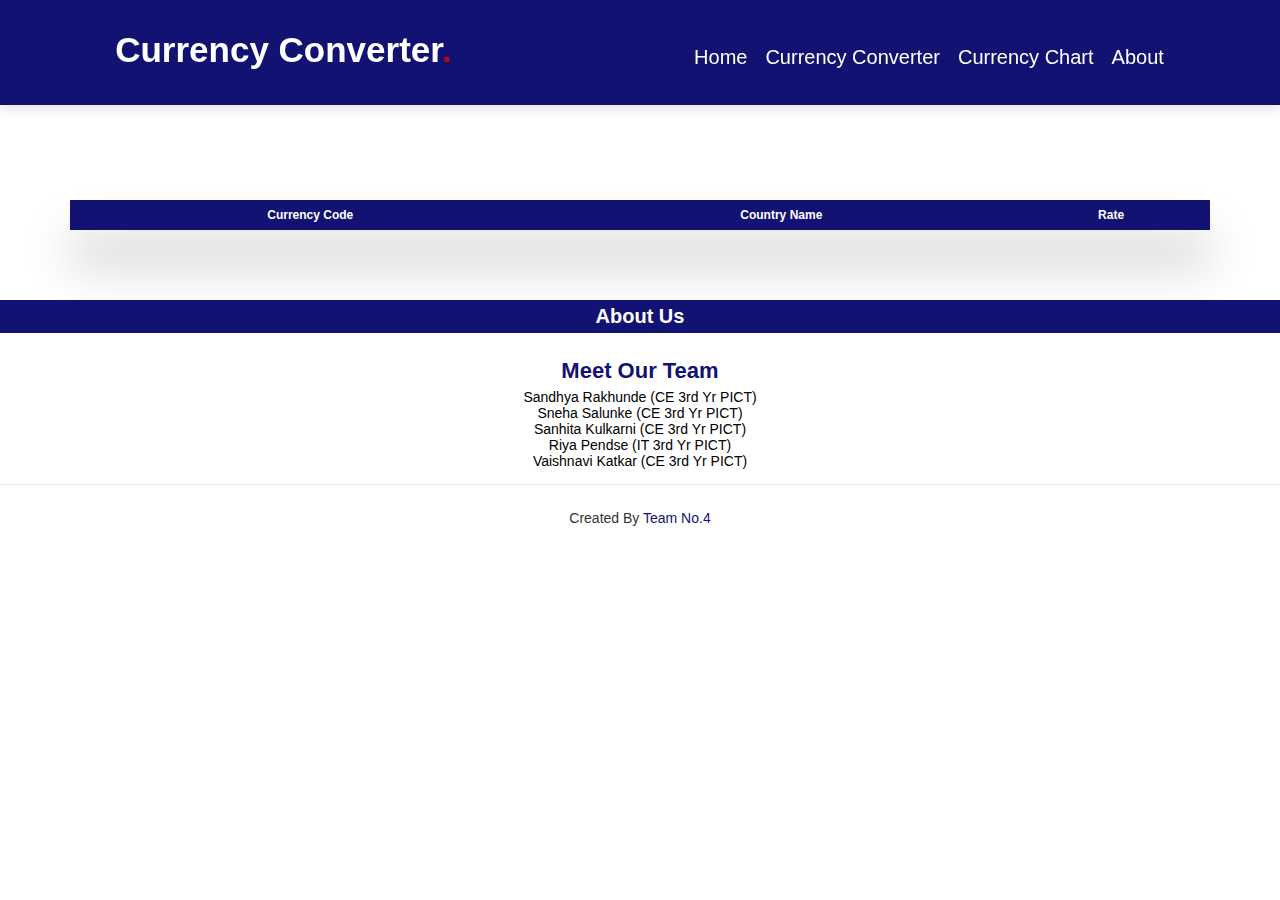
<file: index.html>
<!DOCTYPE html>
<html lang="en">

<head>
    <meta charset="UTF-8">
    <meta http-equiv="X-UA-Compatible" content="IE=edge">
    <meta name="viewport" content="width=device-width, initial-scale=1.0">
    <title>CurrencyConverter</title>
    <link rel="sheet" href="index.js">
    <link rel="stylesheet" href="index.css">
</head>

<body>

    <!-- header section starts  -->
    <header>

        <a href="#" class="logo">Currency Converter<span>.</span></a>
    
        <nav class="navbar" id="myTopNav">
            <a href="./index.html" class="active">Home</a>
            <a href="./Converter.html">Currency Converter</a>
            <a href="./chart.html">Currency Chart</a>
            <a href="#about">About</a>
            <a href="javascript:void(0);" class="icon" onclick="myFunction()">
                <i class="fa fa-bars"></i>
            </a>
        </nav>
    
    </header>
    <!-- header section ends -->

    <!-- for table -->
<!-- <h2 class="aboveTableHead">Live Currency rates with respect to USD</h2> -->
    <form method="post" name="sample">
        <!-- <h2 class="aboveTableHead">Live Currency rates with respect to USD</h2> -->
        <div id="root">
            <table id="mytable">
                <thead>
                    <th>Currency code</th>
                    <th>Country Name</th>
                    <th>Rate</th>
                </thead>
                <tbody>

                </tbody>

            </table>
        </div>
    </form>

    <script>
        var myHeaders = new Headers();
        myHeaders.append("apikey", "kXd0dm9IKcLRYMehjlm3HsxU0wlrtYFV");

        var requestOptions = {
            method: 'GET',
            redirect: 'follow',
            headers: myHeaders
        };

        var requestOptions = {
            method: 'GET',
            redirect: 'follow',
            headers: myHeaders
        };

        //const country = [`usd`, `inr`, `gbp`, `CNY`, `SEK`,`AFN`,`ars`,`awg`,`azn`,`mxn`,`ern`, `etb`, `hkd`, `hnl`, `pen`, `php`];

        var country = {
            "USD": "US Dollar",
            "AFA": "Afghan Afghani",
            "ALL": "Albanian Lek",
            "DZD": "Algerian Dinar",
            "AOA": "Angolan Kwanza",
            "ARS": "Argentine Peso",
            "AMD": "Armenian Dram",
            "AWG": "Aruban Florin",
            "AUD": "Australian Dollar",
            "AZN": "Azerbaijani Manat",
            "BSD": "Bahamian Dollar",
            "BHD": "Bahraini Dinar",
            "BDT": "Bangladeshi Taka",
            "BBD": "Barbadian Dollar",
            "BYR": "Belarusian Ruble",
            "BEF": "Belgian Franc",
            "BZD": "Belize Dollar",
            "BMD": "Bermudan Dollar",
            "BTN": "Bhutanese Ngultrum",
            "BTC": "Bitcoin",
            "BOB": "Bolivian Boliviano",
            "BAM": "Bosnia-Herzegovina Convertible Mark",
            "BWP": "Botswanan Pula",
            "BRL": "Brazilian Real",
            "GBP": "British Pound Sterling",
            "BND": "Brunei Dollar",
            "BGN": "Bulgarian Lev",
            "BIF": "Burundian Franc",
            "KHR": "Cambodian Riel",
            "CAD": "Canadian Dollar",
            "CVE": "Cape Verdean Escudo",
            "KYD": "Cayman Islands Dollar",
            "XOF": "CFA Franc BCEAO",
            "XAF": "CFA Franc BEAC",
            "XPF": "CFP Franc",
            "CLP": "Chilean Peso",
            "CNY": "Chinese Yuan",
            "COP": "Colombian Peso",
            "KMF": "Comorian Franc",
            "CDF": "Congolese Franc",
            "CRC": "Costa Rican ColÃ³n",
            "HRK": "Croatian Kuna",
            "CUC": "Cuban Convertible Peso",
            "CZK": "Czech Republic Koruna",
            "DKK": "Danish Krone",
            "DJF": "Djiboutian Franc",
            "DOP": "Dominican Peso",
            "XCD": "East Caribbean Dollar",
            "EGP": "Egyptian Pound",
            "ERN": "Eritrean Nakfa",
            "EEK": "Estonian Kroon",
            "ETB": "Ethiopian Birr",
            "EUR": "Euro",
            "FKP": "Falkland Islands Pound",
            "FJD": "Fijian Dollar",
            "GMD": "Gambian Dalasi",
            "GEL": "Georgian Lari",
            "DEM": "German Mark",
            "GHS": "Ghanaian Cedi",
            "GIP": "Gibraltar Pound",
            "GRD": "Greek Drachma",
            "GTQ": "Guatemalan Quetzal",
            "GNF": "Guinean Franc",
            "GYD": "Guyanaese Dollar",
            "HTG": "Haitian Gourde",
            "HNL": "Honduran Lempira",
            "HKD": "Hong Kong Dollar",
            "HUF": "Hungarian Forint",
            "ISK": "Icelandic KrÃ³na",
            "INR": "Indian Rupee",
            "IDR": "Indonesian Rupiah",
            "IRR": "Iranian Rial",
            "IQD": "Iraqi Dinar",
            "ILS": "Israeli New Sheqel",
            "ITL": "Italian Lira",
            "JMD": "Jamaican Dollar",
            "JPY": "Japanese Yen",
            "JOD": "Jordanian Dinar",
            "KZT": "Kazakhstani Tenge",
            "KES": "Kenyan Shilling",
            "KWD": "Kuwaiti Dinar",
            "KGS": "Kyrgystani Som",
            "LAK": "Laotian Kip",
            "LVL": "Latvian Lats",
            "LBP": "Lebanese Pound",
            "LSL": "Lesotho Loti",
            "LRD": "Liberian Dollar",
            "LYD": "Libyan Dinar",
            "LTL": "Lithuanian Litas",
            "MOP": "Macanese Pataca",
            "MKD": "Macedonian Denar",
            "MGA": "Malagasy Ariary",
            "MWK": "Malawian Kwacha",
            "MYR": "Malaysian Ringgit",
            "MVR": "Maldivian Rufiyaa",
            "MRO": "Mauritanian Ouguiya",
            "MUR": "Mauritian Rupee",
            "MXN": "Mexican Peso",
            "MDL": "Moldovan Leu",
            "MNT": "Mongolian Tugrik",
            "MAD": "Moroccan Dirham",
            "MZM": "Mozambican Metical",
            "MMK": "Myanmar Kyat",
            "NAD": "Namibian Dollar",
            "NPR": "Nepalese Rupee",
            "ANG": "Netherlands Antillean Guilder",
            "TWD": "New Taiwan Dollar",
            "NZD": "New Zealand Dollar",
            "NIO": "Nicaraguan CÃ³rdoba",
            "NGN": "Nigerian Naira",
            "KPW": "North Korean Won",
            "NOK": "Norwegian Krone",
            "OMR": "Omani Rial",
            "PKR": "Pakistani Rupee",
            "PAB": "Panamanian Balboa",
            "PGK": "Papua New Guinean Kina",
            "PYG": "Paraguayan Guarani",
            "PEN": "Peruvian Nuevo Sol",
            "PHP": "Philippine Peso",
            "PLN": "Polish Zloty",
            "QAR": "Qatari Rial",
            "RON": "Romanian Leu",
            "RUB": "Russian Ruble",
            "RWF": "Rwandan Franc",
            "SVC": "Salvadoran ColÃ³n",
            "WST": "Samoan Tala",
            "SAR": "Saudi Riyal",
            "RSD": "Serbian Dinar",
            "SCR": "Seychellois Rupee",
            "SLL": "Sierra Leonean Leone",
            "SGD": "Singapore Dollar",
            "SKK": "Slovak Koruna",
            "SBD": "Solomon Islands Dollar",
            "SOS": "Somali Shilling",
            "ZAR": "South African Rand",
            "KRW": "South Korean Won",
            "XDR": "Special Drawing Rights",
            "LKR": "Sri Lankan Rupee",
            "SHP": "St. Helena Pound",
            "SDG": "Sudanese Pound",
            "SRD": "Surinamese Dollar",
            "SZL": "Swazi Lilangeni",
            "SEK": "Swedish Krona",
            "CHF": "Swiss Franc",
            "SYP": "Syrian Pound",
            "STD": "São Tomé and Príncipe Dobra",
            "TJS": "Tajikistani Somoni",
            "TZS": "Tanzanian Shilling",
            "THB": "Thai Baht",
            "TOP": "Tongan Pa'anga",
            "TTD": "Trinidad & Tobago Dollar",
            "TND": "Tunisian Dinar",
            "TRY": "Turkish Lira",
            "TMT": "Turkmenistani Manat",
            "UGX": "Ugandan Shilling",
            "UAH": "Ukrainian Hryvnia",
            "AED": "United Arab Emirates Dirham",
            "UYU": "Uruguayan Peso",
            "UZS": "Uzbekistan Som",
            "VUV": "Vanuatu Vatu",
            "VEF": "Venezuelan BolÃvar",
            "VND": "Vietnamese Dong",
            "YER": "Yemeni Rial",
            "ZMK": "Zambian Kwacha"
        };

        for (let x in country) {
            let api1 = `https://api.apilayer.com/currency_data/convert?to=`
            let api2 = `&from=usd&amount=1`
            let api = api1.concat(x, api2)
            fetch(api, requestOptions)
                .then(response => response.text())
                .then(result => {
                    console.log(result)

                    let data = JSON.parse(result);
                    //let country = data.query.to;
                    let rate = data.info.quote;

                    var tr = document.createElement('tr')

                    var td1 = tr.appendChild(document.createElement("td"));
                    var td2 = tr.appendChild(document.createElement("td"));
                    var td3 = tr.appendChild(document.createElement("td"));

                    td1.innerHTML = x;
                    td2.innerHTML = country[x];
                    td3.innerHTML = rate;
                    document.getElementById("mytable").appendChild(tr);
                })
                .catch(error => console.log('error', error));
        }
    </script>
    <!-- table part end -->

    <!-- about section starts  -->
    <section class="about" id="about">
    
        <h1 class="heading"> <span> about </span> us </h1>
    
        <div class="row">
            <div class="content">
                <h3>Meet our team </h3>
                <p>Sandhya Rakhunde (CE 3rd yr PICT)</p>
                <p>Sneha Salunke (CE 3rd yr PICT)</p>
                <p>Sanhita Kulkarni (CE 3rd yr PICT)</p>
                <p>Riya Pendse (IT 3rd yr PICT)</p>
                <p>Vaishnavi Katkar (CE 3rd yr PICT)</p>
            </div>
    
        </div>
    
    </section>
    <!-- about section ends  -->
    
    <!-- footer section starts  -->
    <section class="footer">
        <div class="credit"> created by <span> Team No.4 </span></div>
    </section>
    <!-- footer section ends -->

    <!-- script for navbar icon -->
    <script>
            function myFunction() {
                var x = document.getElementById("myTopnav");
                if (x.className === "navbar") {
                    x.className += " responsive";
                } else {
                    x.className = "navbar";
                }
            }
    </script>
</body>

</html>
</file>
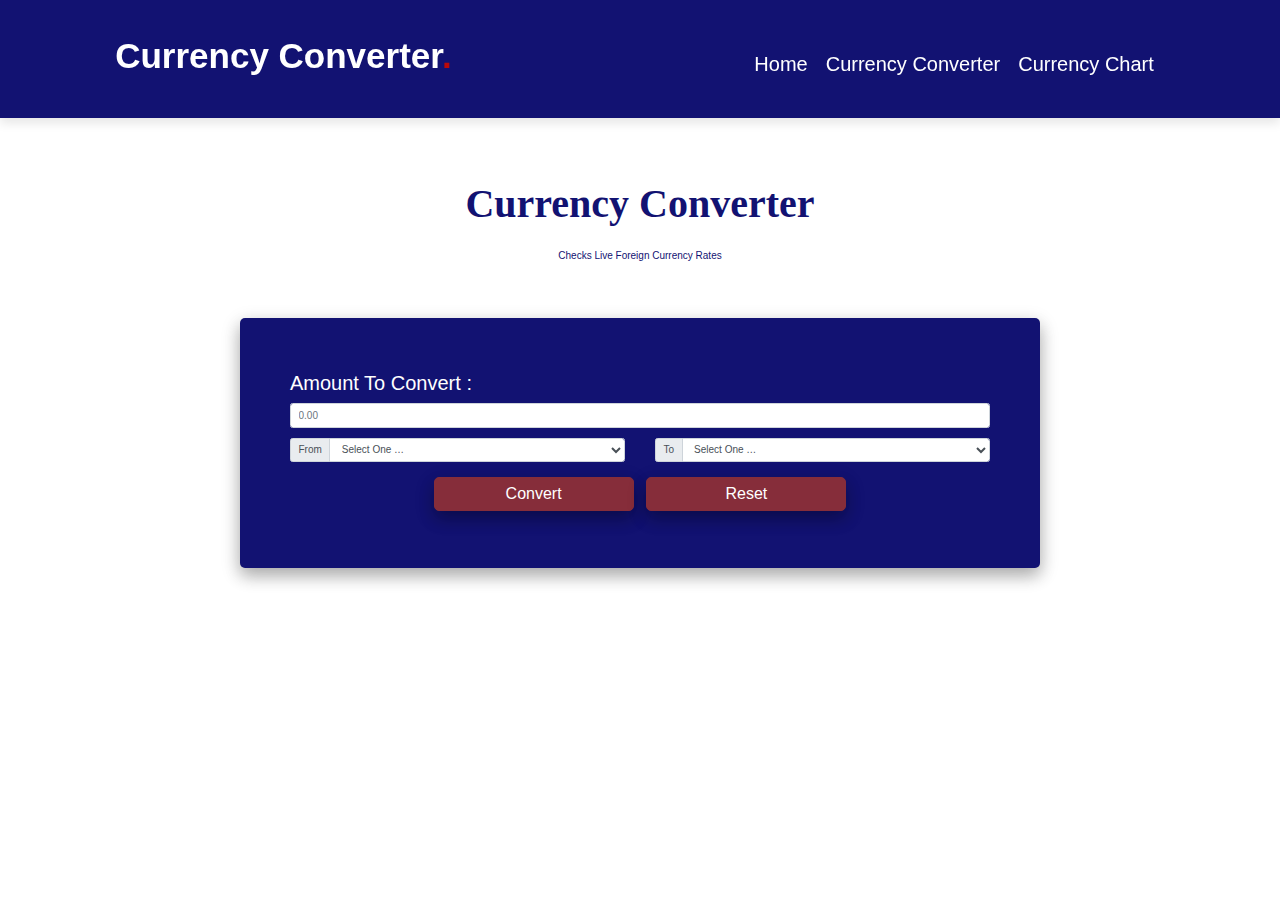
<file: Converter.html>
<!DOCTYPE html>
<html lang="en">

<head>
    <meta charset="UTF-8">
    <meta http-equiv="X-UA-Compatible" content="IE=edge">
    <meta name="viewport" content="width=device-width, initial-scale=1.0">

    <title>Currency Converter</title>

    <link rel="stylesheet" href="https://maxcdn.bootstrapcdn.com/bootstrap/4.5.2/css/bootstrap.min.css">
    <script src="https://ajax.googleapis.com/ajax/libs/jquery/3.5.1/jquery.min.js">
    </script>
    <script src="https://cdnjs.cloudflare.com/ajax/libs/popper.js/1.16.0/umd/popper.min.js">
    </script>
    <script src="https://maxcdn.bootstrapcdn.com/bootstrap/4.5.2/js/bootstrap.min.js">
    </script>

    <link rel="preconnect" href="https://fonts.gstatic.com">
    <link href="https://fonts.googleapis.com/css2?family=Amiri&family=Lobster&family=Pacifico&display=swap"
        rel="stylesheet">

    <!-- linking style.css file-->
    <link rel="stylesheet" href="Converter.css">
    <link rel="stylesheet" href="index.css">
</head>

<body id="Converter">
    
    <!-- header section starts  -->
    <header>
    
        <!-- <input type="checkbox" name="" id="toggler">
        <label for="toggler" class="fas fa-bars"></label> -->
    
        <a href="#" class="logo">Currency Converter<span>.</span></a>
    
        <nav class="navbar">
            <a href="./index.html">Home</a>
            <a href="./Converter.html">Currency Converter</a>
            <a href="./chart.html">Currency Chart</a>
        </nav>
    
    </header>
    <!-- header section ends -->

    <!-- Currency Converter  -->
    <h1 class="mainHead">
        Currency Converter</h1>
    <p>Checks live foreign currency rates</p>  
    <div class="container">

        <div class="main">

            <div class="form-group">
                <label for="oamount">
                    Amount to Convert :
                </label>
                <input type="text" class="form-control searchBox" placeholder="0.00" id="oamount">
            </div>

            <div class="row">
                <div class="col-sm-6">
                    <div class="input-group mb-3">
                        <div class="input-group-prepend">
                            <span class="input-group-text">From</span>
                        </div>
                        <select class="form-control from" id="sel1">
                            <option value="">Select One …</option>
                            <option value="USD">USD</option>
                            <option value="AED">AED</option>
                            <option value="ARS">ARS</option>
                            <option value="AUD">AUD</option>
                            <option value="BGN">BGN</option>
                            <option value="BRL">BRL</option>
                            <option value="BSD">BSD</option>
                            <option value="CAD">CAD</option>
                            <option value="CHF">CHF</option>
                            <option value="CLP">CLP</option>
                            <option value="CNY">CNY</option>
                            <option value="COP">COP</option>
                            <option value="CZK">CZK</option>
                            <option value="DKK">DKK</option>
                            <option value="DOP">DOP</option>
                            <option value="EGP">EGP</option>
                            <option value="EUR">EUR</option>
                            <option value="FJD">FJD</option>
                            <option value="GBP">GBP</option>
                            <option value="GTQ">GTQ</option>
                            <option value="HKD">HKD</option>
                            <option value="HRK">HRK</option>
                            <option value="HUF">HUF</option>
                            <option value="IDR">IDR</option>
                            <option value="ILS">ILS</option>
                            <option value="INR">INR</option>
                            <option value="ISK">ISK</option>
                            <option value="JPY">JPY</option>
                            <option value="KRW">KRW</option>
                            <option value="KZT">KZT</option>
                            <option value="MVR">MVR</option>
                            <option value="MXN">MXN</option>
                            <option value="MYR">MYR</option>
                            <option value="NOK">NOK</option>
                            <option value="NZD">NZD</option>
                            <option value="PAB">PAB</option>
                            <option value="PEN">PEN</option>
                            <option value="PHP">PHP</option>
                            <option value="PKR">PKR</option>
                            <option value="PLN">PLN</option>
                            <option value="PYG">PYG</option>
                            <option value="RON">RON</option>
                            <option value="RUB">RUB</option>
                            <option value="SAR">SAR</option>
                            <option value="SEK">SEK</option>
                            <option value="SGD">SGD</option>
                            <option value="THB">THB</option>
                            <option value="TRY">TRY</option>
                            <option value="TWD">TWD</option>
                            <option value="UAH">UAH</option>
                            <option value="UYU">UYU</option>
                            <option value="ZAR">ZAR</option>
                        </select>
                    </div>
                </div>

                <div class="col-sm-6">
                    <div class="input-group mb-3">
                        <div class="input-group-prepend">
                            <span class="input-group-text">To</span>
                        </div>
                        <select class="form-control to" id="sel2">
                            <option value="">Select One …</option>
                            <option value="USD">USD</option>
                            <option value="AED">AED</option>
                            <option value="ARS">ARS</option>
                            <option value="AUD">AUD</option>
                            <option value="BGN">BGN</option>
                            <option value="BRL">BRL</option>
                            <option value="BSD">BSD</option>
                            <option value="CAD">CAD</option>
                            <option value="CHF">CHF</option>
                            <option value="CLP">CLP</option>
                            <option value="CNY">CNY</option>
                            <option value="COP">COP</option>
                            <option value="CZK">CZK</option>
                            <option value="DKK">DKK</option>
                            <option value="DOP">DOP</option>
                            <option value="EGP">EGP</option>
                            <option value="EUR">EUR</option>
                            <option value="FJD">FJD</option>
                            <option value="GBP">GBP</option>
                            <option value="GTQ">GTQ</option>
                            <option value="HKD">HKD</option>
                            <option value="HRK">HRK</option>
                            <option value="HUF">HUF</option>
                            <option value="IDR">IDR</option>
                            <option value="ILS">ILS</option>
                            <option value="INR">INR</option>
                            <option value="ISK">ISK</option>
                            <option value="JPY">JPY</option>
                            <option value="KRW">KRW</option>
                            <option value="KZT">KZT</option>
                            <option value="MVR">MVR</option>
                            <option value="MXN">MXN</option>
                            <option value="MYR">MYR</option>
                            <option value="NOK">NOK</option>
                            <option value="NZD">NZD</option>
                            <option value="PAB">PAB</option>
                            <option value="PEN">PEN</option>
                            <option value="PHP">PHP</option>
                            <option value="PKR">PKR</option>
                            <option value="PLN">PLN</option>
                            <option value="PYG">PYG</option>
                            <option value="RON">RON</option>
                            <option value="RUB">RUB</option>
                            <option value="SAR">SAR</option>
                            <option value="SEK">SEK</option>
                            <option value="SGD">SGD</option>
                            <option value="THB">THB</option>
                            <option value="TRY">TRY</option>
                            <option value="TWD">TWD</option>
                            <option value="UAH">UAH</option>
                            <option value="UYU">UYU</option>
                            <option value="ZAR">ZAR</option>
                        </select>
                    </div>
                </div>
            </div>

            <div class="text-center">

                <!-- convert button -->
                <button class="btn btn-primary convert m-2" type="submit">
                    Convert
                </button>

                <!-- reset button -->
                <button class="btn btn-primary m-2" onclick="clearVal()">
                    Reset
                </button>
            </div>

        </div>

        <div id="finalAmount" class="text-center">

            <!-- Display the converted amount -->
            <h2 class="convertHead">Converted Amount :
                <span class="finalValue" >
                </span>
            </h2>
        </div>
    </div>
    

    <!-- linking script.js file -->
    <script src="script.js"></script>
</body>

</html>
</file>
<file: index.css>
* {
    margin: 0;
    padding: 0;
    box-sizing: border-box;
    font-family: Verdana, Geneva, Tahoma, sans-serif;
    outline: none;
    border: none;
    text-decoration: none;
    text-transform: capitalize;
    transition: .2s linear;
}

html {
    font-size: 62.5%;
    scroll-behavior: smooth;
    scroll-padding-top: 6rem;
    overflow-x: hidden;
}

/* css for header */
header {
    position: fixed;
    top: 0;
    left: 0;
    right: 0;
    background: rgb(18, 18, 114);
    padding: 2rem 9%;
    display: flex;
    align-items: center;
    justify-content: space-between;
    z-index: 1000;
    box-shadow: 0 .5rem 1rem rgba(0, 0, 0, .1);
}

header .logo {
    font-size: 35px;
    text-decoration: none;
    color: #333;
    margin-top: 10px;
    margin-bottom: 15px;
    color: white;
    font-weight: bolder;
}

header .logo span {
    color: rgb(186, 9, 9);
}

.navbar {
    overflow: hidden;
}

header .navbar a {
    float: left;
    display: block;
    text-align: center;
    font-size: 2rem;
    padding: 0 1.7rem;
    text-decoration: none;
    margin-top: 10px;
    padding-right: 1px;
    color: rgb(83, 83, 83);
    color: white;
}

header .navbar a:hover {
    color: rgb(161, 161, 185);
}

/* header #toggler {
    display: none;
} */

.navbar .icon {
    display: none;
}

header .fa-bars {
    font-size: 3rem;
    color: #333;
    color: white;
    border-radius: .5rem;
    padding: .5rem 1.5rem;
    cursor: pointer;
    border: .1rem solid rgba(0, 0, 0, .3);
    display: none;
}

/* css for footer */
.footer .credit {
    text-align: center;
    padding: 1.5rem;
    margin-top: 1.5rem;
    padding-top: 2.5rem;
    font-size: 1.4rem;
    color: #333;
    border-top: .1rem solid rgba(0, 0, 0, .1);
    padding-bottom: 9rem;
}

.footer .credit span {
    color: rgb(18, 18, 114);
}

/* css for table */
#root {
    margin: 10px 70px 70px;
    margin-top: 200px;
    box-shadow: 0px 35px 50px rgba(0, 0, 0, 0.2);
}

#mytable {
    border-radius: 5px;
    font-size: 12px;
    font-weight: normal;
    border: none;
    border-collapse: collapse;
    width: 100%;
    max-width: 100%;
    white-space: nowrap;
    background-color: white;
}

#mytable td,
#mytable th {
    text-align: center;
    padding: 8px;
    margin-top: 10px;
}

#mytable td {
    border-right: 1px solid #f8f8f8;
    font-size: 12px;
}

#mytable thead th {
    color: #ffffff;
    background: rgb(18, 18, 114);
}

#mytable thead th:nth-child(odd) {
    color: #ffffff;
    background: rgb(18, 18, 114);
}

#mytable tr:nth-child(even) {
    background: #F8F8F8;
}

.aboveTableHead {
    font-family: 'Times New Roman', Times, serif;
    font-weight: bold;
    margin: 35px auto 20px;
    margin-top: 150px;
    font-size: 28px;
    padding-bottom: 0%;
    text-align: center;
    color: rgb(18, 18, 114);
}

/* css for about us */
#about {
    text-align: center;
}
#about .content h3 {
    color: rgb(18, 18, 114);
    font-size: 22px;
    padding: 5px;
}
#about .content p {
    font-size: 14px;
}
.heading {
    text-align: center;
    font-size: 20px;
    color: white;
    margin-left: 500px;
    padding: 5px;
    margin: 2rem 0;
    background: rgb(18, 18, 114);
}

/* media queries  */
@media (max-width:600px) {
    .about {
        background-position: center;
    }
}

@media screen and (max-width:600px) {

    .navbar a:not(:first-child) {
        display: none;
    }
    
    .navbar a.icon {
        float: right;
        display: block;
    }

    .navbar.responsive {
        position: relative;
    }
    
    .navbar.responsive a.icon {
        position: absolute;
        right: 0;
        top: 0;
    }
    
    .navbar.responsive a {
        float: none;
        display: block;
        text-align: left;
    }

}
</file>
<file: Converter.css>
#Converter{
    background-position: center;
    background-size: cover;
    background-attachment: fixed;
    background-repeat: no-repeat;
}

.mainHead {

    font-family: 'Times New Roman', Times, serif;
    font-weight: bold;
    margin: 35px auto 20px;
    margin-top: 180px;
    font-size: 40px;
    text-align: center;
    color:white;
    color: rgb(18, 18, 114);
}
#Converter p {
    color: rgb(18, 18, 114);
    text-align: center;
    font-size: 5pxpx;
}

#Converter .convertHead {
    font-family: 'Times New Roman', Times, serif;
    font-weight: bold;
    margin: 35px auto 20px;
    /* font-size: 100px; */
    font-size: 40px;
    text-align: center;
    color: white;
    color: rgb(18, 18, 114);
}

#Converter .main {
    /* converter box */
    width: 800px;
    height: 250px;
    margin: auto;
    margin-top: 55px;
    padding: 50px;
    border-radius: 5px;
    background-color: rgb(18, 18, 114);
    /* box heading */
    color: white;
    box-shadow: 0 8px 16px 0 rgba(0, 0, 0, 0.2), 0 6px 20px 0 rgba(0, 0, 0, 0.19);
    
}

label {
    font-size: 20px;
}

#Converter .btn {
    width: 200px;
    color: white;
    background-color: rgb(134, 45, 58);
    border-color: rgb(134, 45, 58);
    font-size: 16px;
    border-radius: 5px;
    box-shadow: 0 8px 16px 0 rgba(0, 0, 0, 0.2), 0 6px 20px 0 rgba(0, 0, 0, 0.19);
}

#Converter #finalAmount {
    font-family: 'Lobster', cursive;
    display: none;
    margin: 50px auto;
}

@media (max-width: 768px) {
    .mainHead .convertHead {
        text-align: center;
        display: block;
        align-items: center;
        justify-content: center;
    }
    .main {
        width: 100%;
    }
    .btn btn-primary convert m-2 {
        width: auto;
    }
    .btn btn-primary m-2 {
        width: auto;
    }
}

@media (max-width: 400px) {
    .heading {
        font-size: 60px;
    }

    #finalAmount h2,
    .finalValue {
        font-size: 40px;
    }
}
</file>
